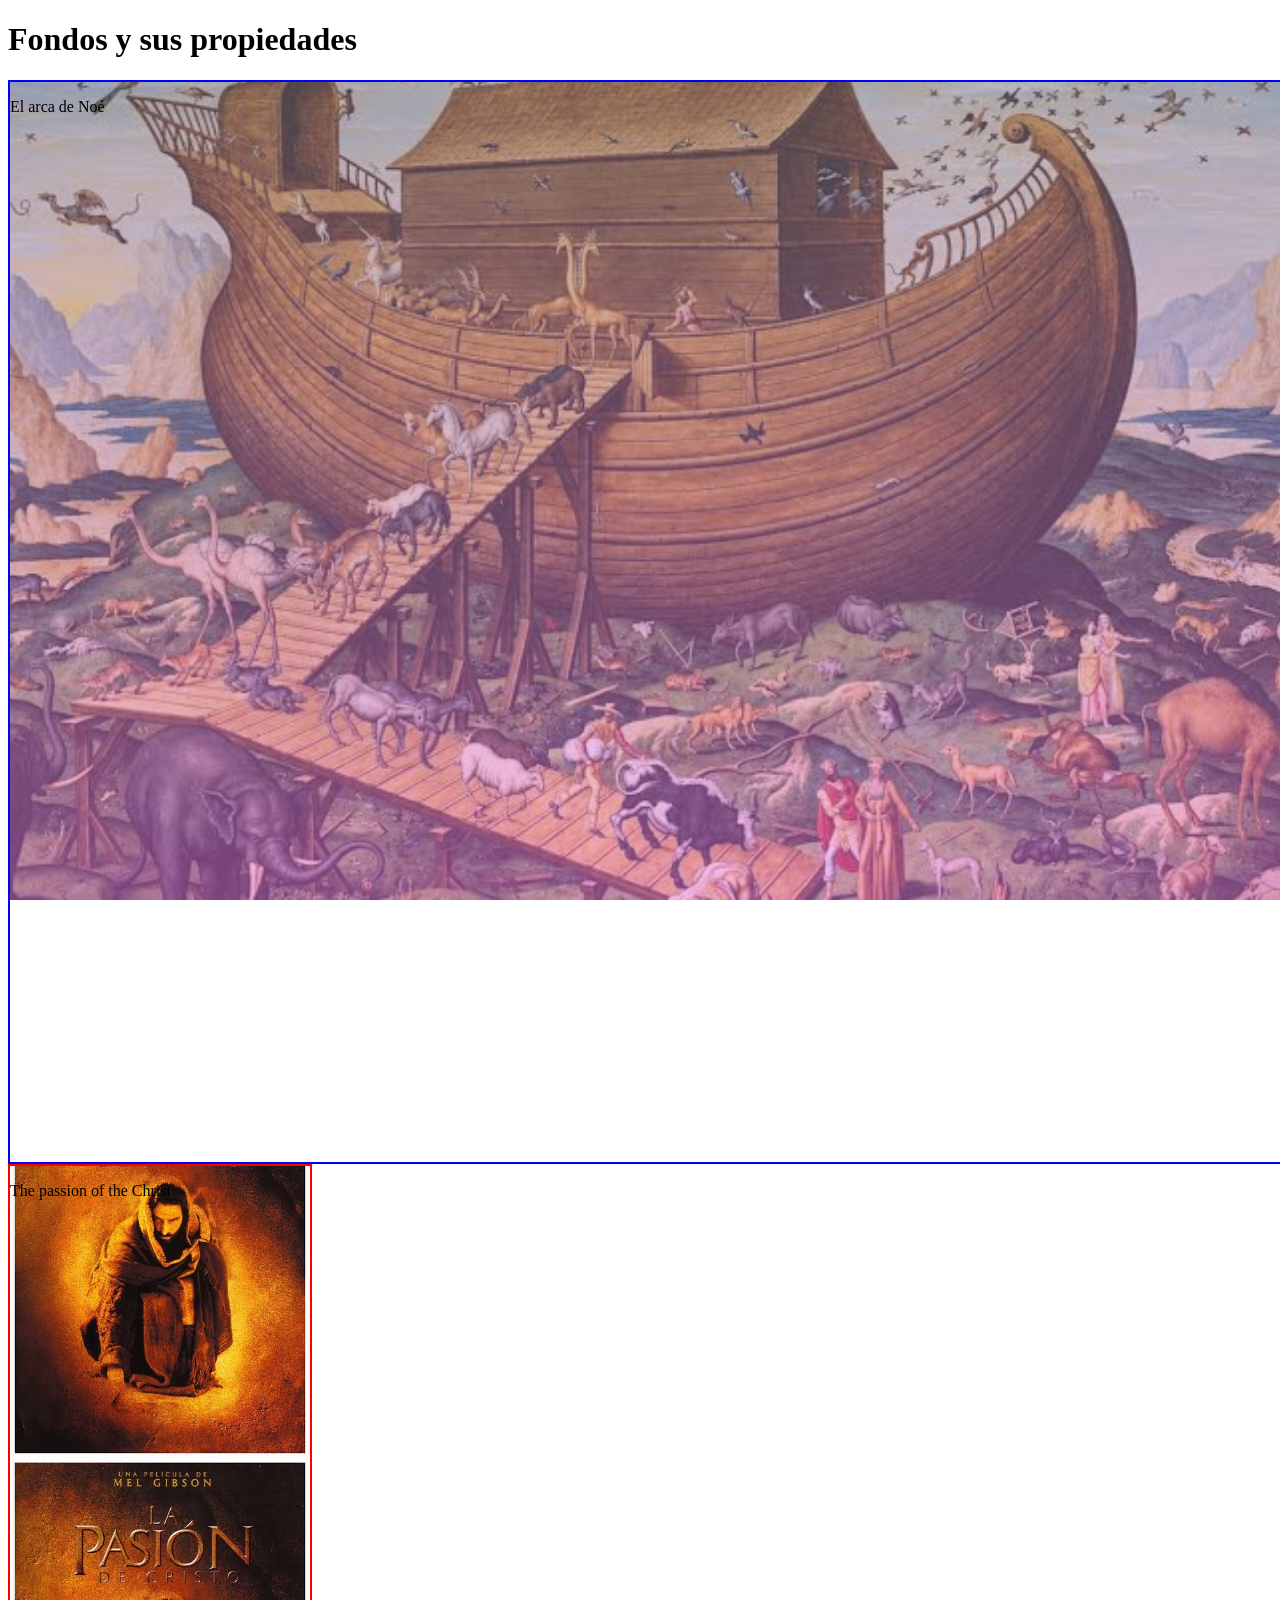
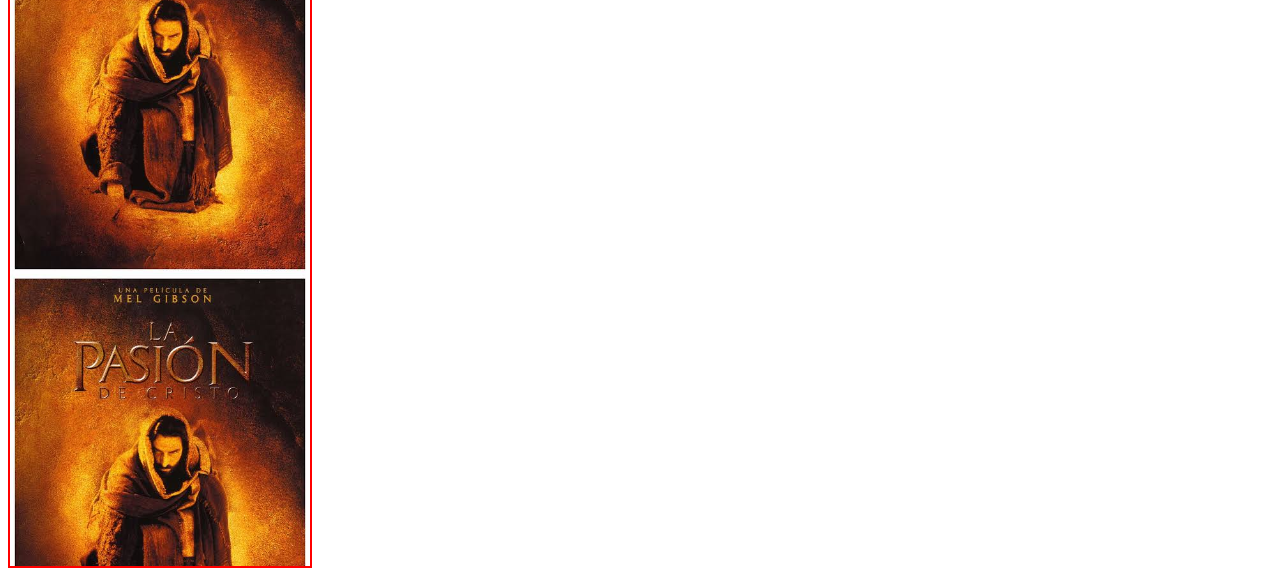
<file: Tarea10/index.html>
<!DOCTYPE html>
<html lang="es">
<head>
    <meta charset="UTF-8">
    <meta name="viewport" content="width=device-width, initial-scale=1.0">
    <title>Fondos y sus propiedades</title>
    <meta name="author" content="Aldrick Alejandro Miranda Baltazar">
    <link rel="stylesheet" href="estilos/estilos.css">
</head>
<body>
    <header>
        <h1>Fondos y sus propiedades</h1>
    </header>
    <main>
        <section class="fondo-noe">
            <p>El arca de Noé</p>
        </section>
        <section class="fondo-cristo">
            <p>The passion of the Christ</p>
        </section>
    </main>
</body>
</html>
</file>
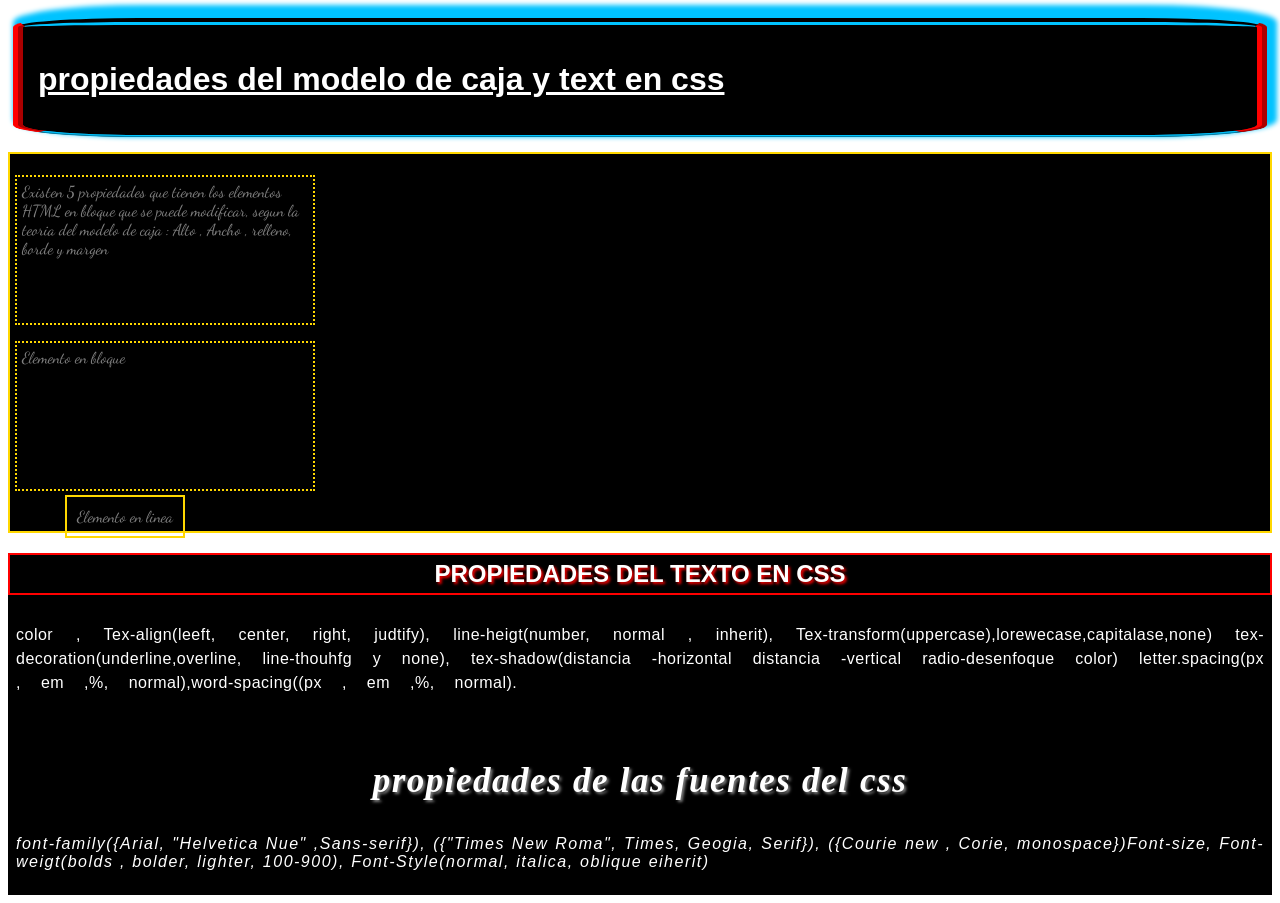
<file: tarea11 - copia/index.html>
<!DOCTYPE html>
<html lang="en">
<head>
    <meta charset="UTF-8">
    <title>ANCHO , ALTO, RELLENO, MARGENES Y TEXTO CSS</title>
    <meta name="author" content="Aldrick Alejandro Miranda Baltazar">
    <link rel="stylesheet"  type="text/css" href="css/estilos.css">
    <link rel="preconnect" href="https://fonts.googleapis.com">
    <link rel="preconnect" href="https://fonts.gstatic.com" crossorigin>
    <link href="https://fonts.googleapis.com/css2?family=Caveat:wght@400..700&family=Dancing+Script:wght@400..700&family=Instrument+Serif:ital@0;1&family=Smooch+Sans:wght@100..900&display=swap" rel="stylesheet">
</head>
<body>
<header id="encabezado">
    <h1>propiedades del modelo de caja y text en css</h1>

</header>
<section class="introduccion">
    <p>
        Existen 5 propiedades que tienen los elementos HTML
        en bloque que se puede modificar, segun la teoria
        del modelo de caja : Alto , Ancho , relleno, borde y margen
    </p>
    <p>Elemento en bloque</p>
    <span> Elemento en linea</span>
</section>
<main>
    <section class="texto-fuente">
        <article class="propiedades-texto">
            <h2>propiedades del texto  en css</h2>
            <p>
                color , Tex-align(leeft, center, right, judtify),
                line-heigt(number, normal , inherit), Tex-transform(uppercase),lorewecase,capitalase,none)
                tex-decoration(underline,overline, line-thouhfg y none), tex-shadow(distancia -horizontal distancia -vertical radio-desenfoque color)
                letter.spacing(px , em ,%, normal),word-spacing((px , em ,%, normal).

            </p>
        </article>
        <article class="propiedades-fuentes">
            <h2>propiedades de las fuentes del css</h2>
            <p>
                font-family({Arial, "Helvetica Nue" ,Sans-serif}),
                ({"Times New Roma", Times, Geogia, Serif}),
                ({Courie new , Corie, monospace})Font-size,
                Font-weigt(bolds , bolder, lighter, 100-900),
                Font-Style(normal, italica, oblique eiherit)
            </p>

        </article>

    </section>
</main>

</body>
</html>
</file>
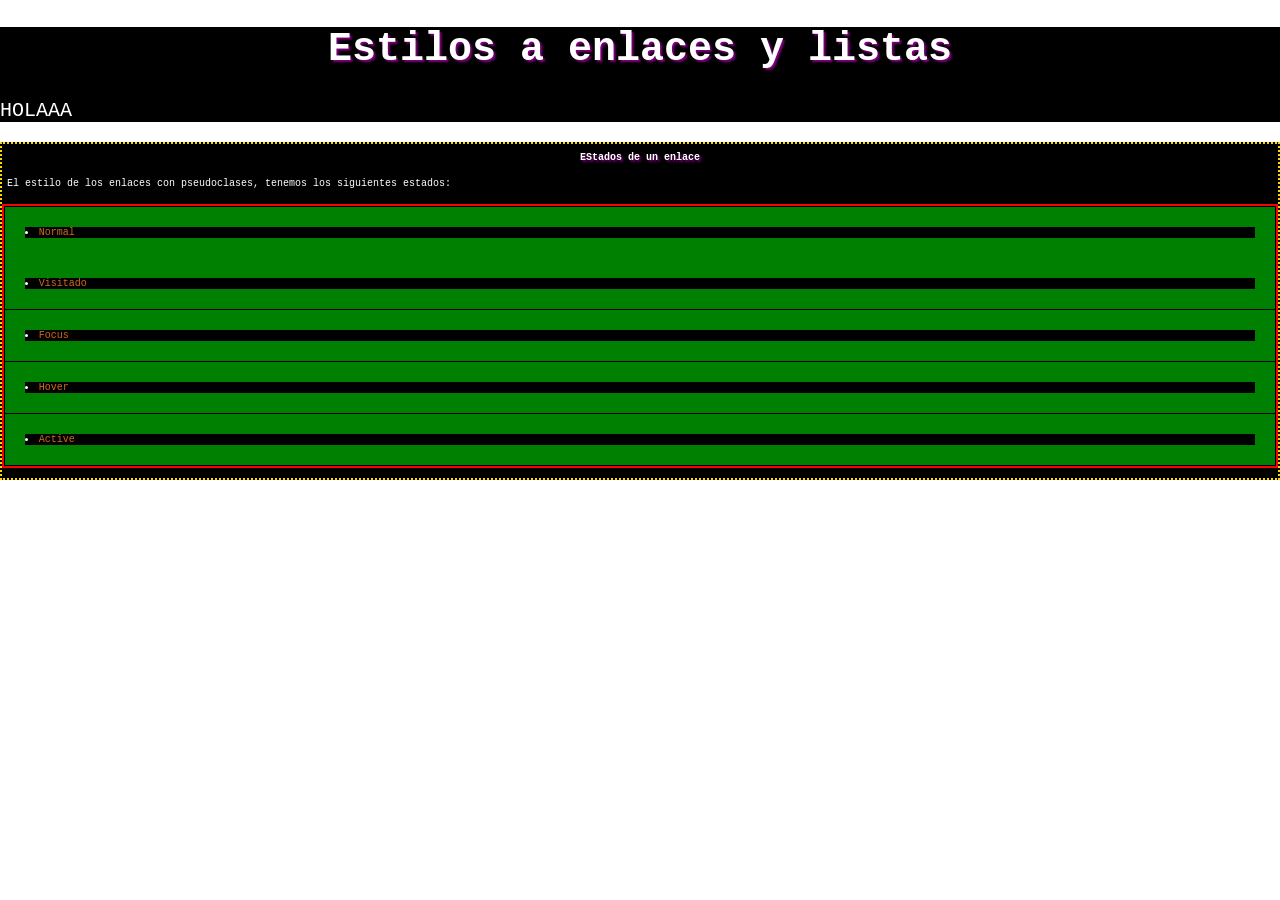
<file: tarea12/index.html>
<!DOCTYPE html>
<html lang="en">
<head>
    <meta charset="UTF-8">
    <meta name="viewport" content="width=device-width, initial-scale=1.0">
    <title>Estilos a enlaces y listas</title>
    <link rel="stylesheet" href="css/estilos.css">
    <meta name="autor" content="Aldrick Alejandro Miranda Baltazar">
</head>
<body>
    <header id="encabezado">
        <h1>Estilos a enlaces y listas</h1>
        <p>HOLAAA</p>
    </header>
    <section class="contenedor-enlaces">
        <article class="enlaces">
            <h2>EStados de un enlace</h2>
            <p>El estilo de los enlaces con pseudoclases,
                tenemos los siguientes estados:
            </p>
            <ul>
                <li><a href="https://youtube.com" target="_blank">Normal</a></li>
                <li><a href="https://gmail.com">Visitado</a></li>
                <li><a href="https://google.com">Focus</a></li>
                <li><a href="https://amazon.com">Hover</a></li>
                <li><a href="https://facebook.com">Active</a></li>
            </ul>
        </article>
    </section>

</body>
</html>
</file>
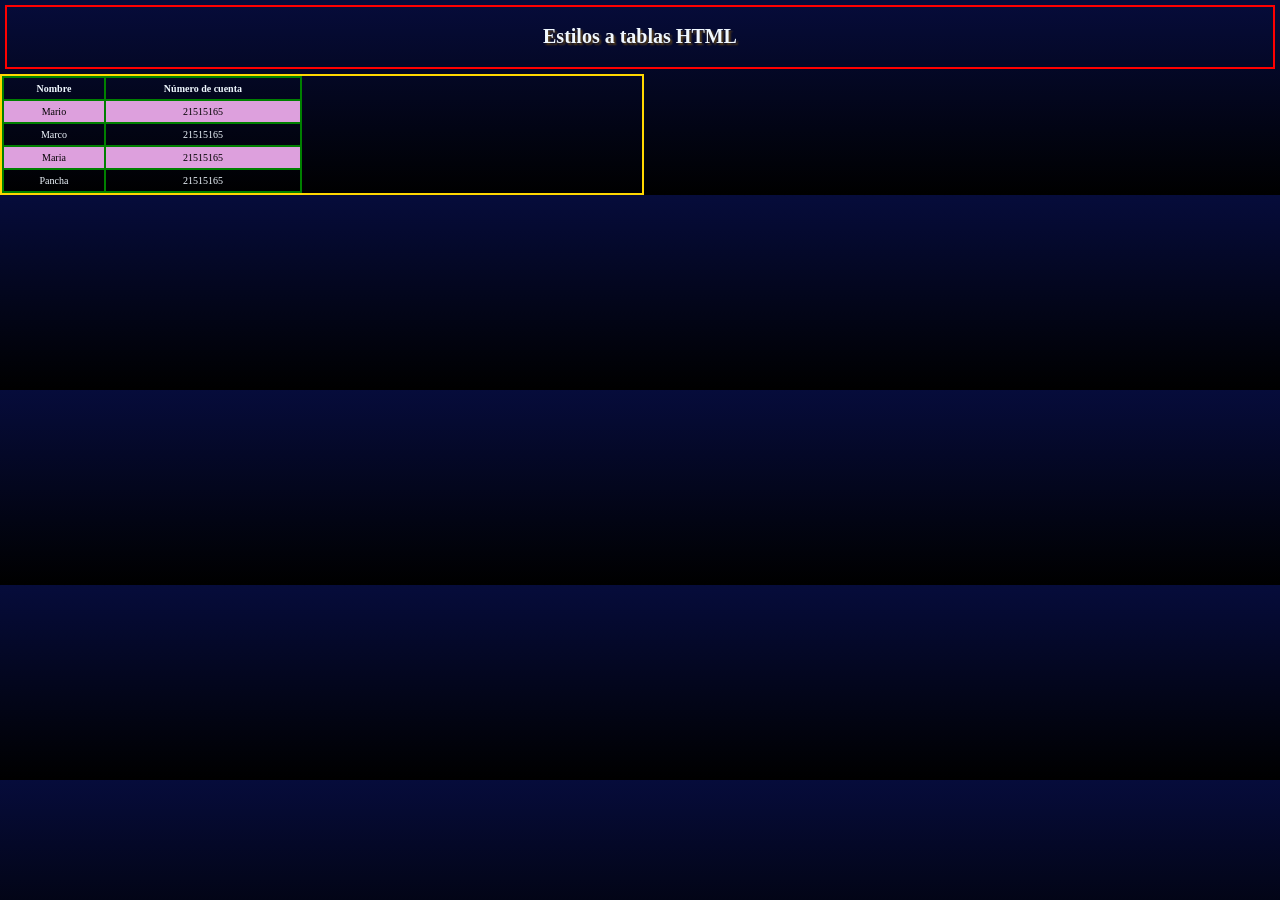
<file: Tarea13/index.html>
<!DOCTYPE html>
<html lang="en">
<head>
    <meta charset="UTF-8">
    <meta name="viewport" content="width=device-width, initial-scale=1.0">
    <meta name="author" content="Aldrick Alejandro Miranda Baltazar">
    <title>Estilos a tablas</title>
    <link rel="stylesheet" href="CSS/estilos.css">
</head>
<body>
    <header id="encabezado">
        <h1>Estilos a tablas HTML</h1>
    </header>
    <section class="contenedor-tabla">
        <table class="tabla-alumnos">
            <tr>
            <th>Nombre</th>
            <th>Número de cuenta </th>
            </tr>
            <tr>
                <td>Mario</td>
                <td>21515165</td>
            </tr>
            <tr>
                <td>Marco</td>
                <td>21515165</td>
            </tr>
            <tr>
                <td>Maria</td>
                <td>21515165</td>
            </tr>
            <tr>
                <td>Pancha</td>
                <td>21515165</td>
            </tr>
        </table>
    </section>
</body>
</html>
</file>
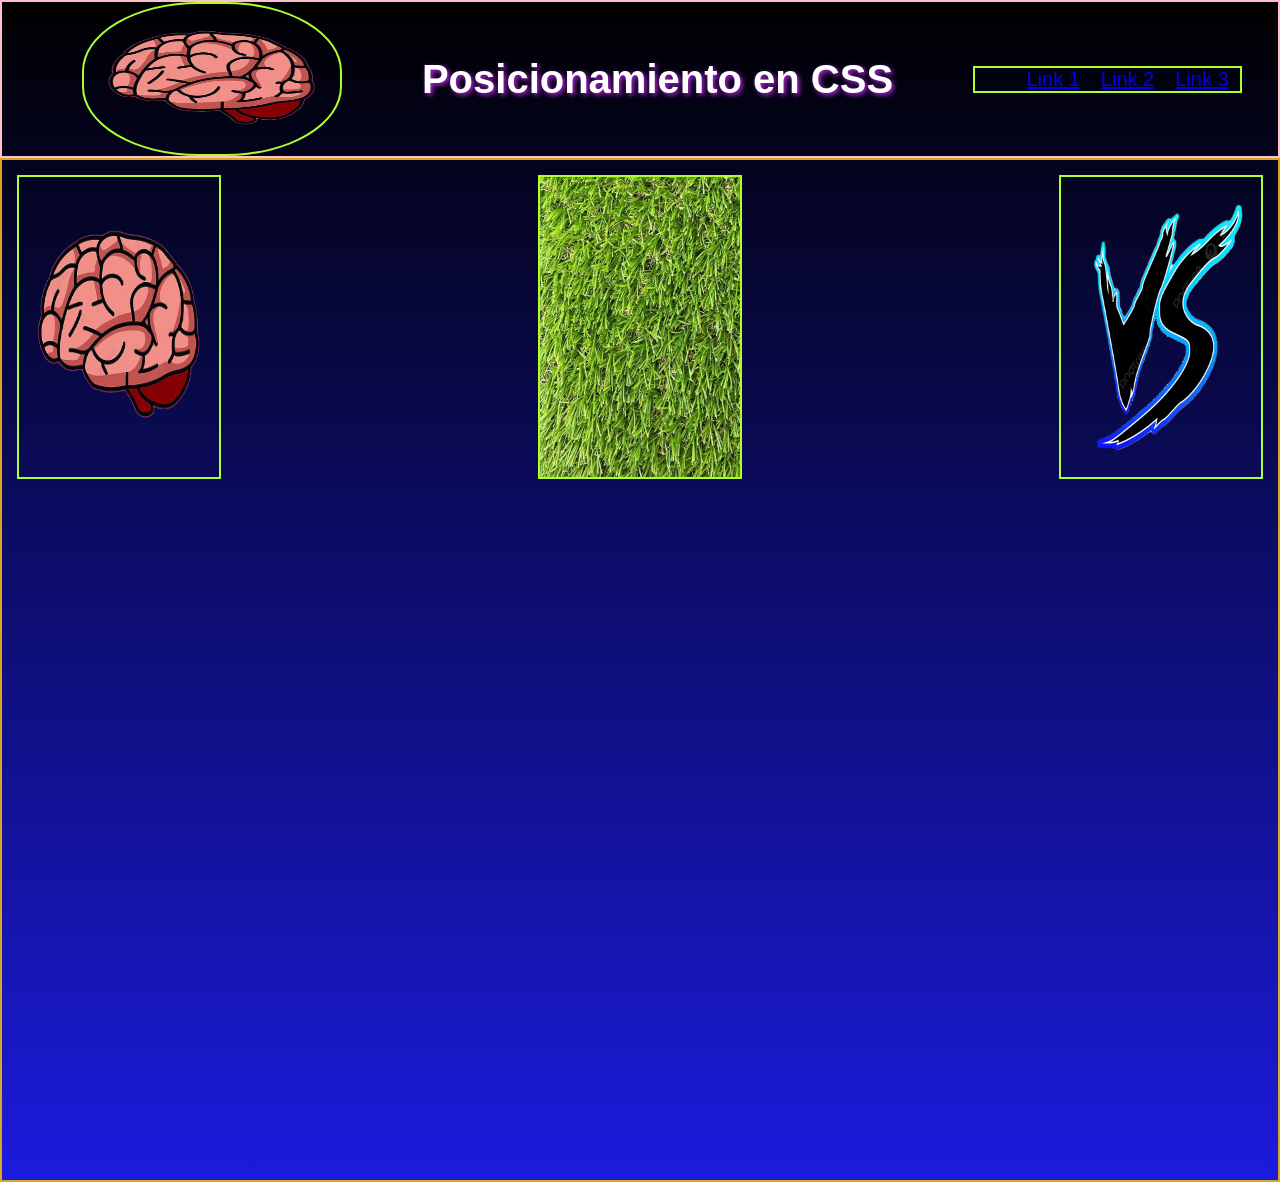
<file: tarea14/index.html>
<!DOCTYPE html>
<html lang="en">
<head>
    <meta charset="UTF-8">
    <meta name="viewport" content="width=device-width, initial-scale=1.0">
    <title>Posicionamiento  CSS</title>
    <meta name="author" content="Aldrick Alejandro Miranda Baltazar">
    <link rel="stylesheet" type="text/css" href="css/estilos.css">
</head>
<body>
    <header id="encabezado">
        <section class="logo">
            <img src="imagenes/cerebro.png" alt="imagen1">
        </section>
        <h1>Posicionamiento en CSS</h1>
        <nav id="navegacion">
            <ul>
                <li><a href="#">Link 1</a></li>
                <li><a href="#">Link 2</a></li>
                <li><a href="#">Link 3</a></li>
            </ul>
        </nav>
    </header>
    <main id="contenedor_flexible">
        <section class="itacha2">
            <img src="imagenes/cerebro.png" alt="">
        </section>
        <section class="itache2">
            <img src="imagenes/cesped.jpg" alt="">
        </section>
        <section class="itachi2">
            <img src="imagenes/nada.png" alt="">
        </section>
        
    </main>
</body>
</html>
</file>
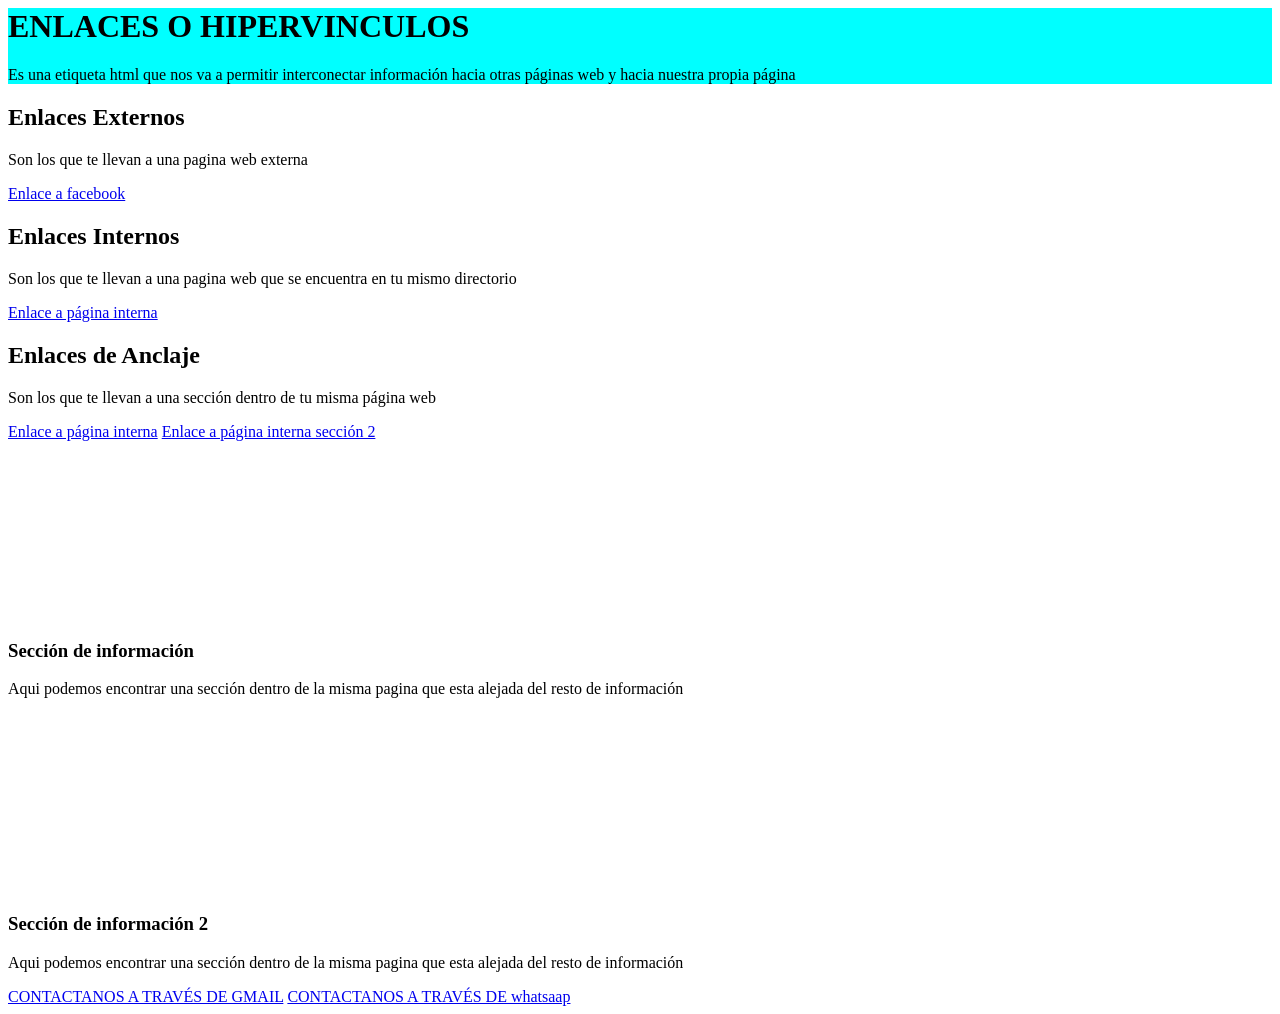
<file: clase3.html>
<html lang="es">
    <head>
        <meta charset="UTF-8">
        <meta name="viewport" content="width=device-width,
         initial-scale=1.0">
        <title>Enlaces o hipervinculos</title>
        <meta name="autor" content="ALDRICK ALEJANDRO MIRANDA BALTAZAR">

    </head>
    <body>
        <div style="background-color: aqua;">
        <H1>ENLACES O HIPERVINCULOS</H1>
        <p>Es una etiqueta html que nos va a permitir interconectar 
            información hacia otras páginas web y hacia nuestra 
            propia página
        </p>
        </div>

        <div>
            <h2>Enlaces Externos</h2>
            <p>Son los que te llevan a una pagina web externa </p>
            <a href="https://facebook.com" target="_blank" title="redirige a facebook">Enlace a facebook</a>

        </div>

        <div>
            <h2>Enlaces Internos</h2>
            <p>Son los que te llevan a una pagina web que se encuentra en tu mismo directorio </p>
            <a href="mundo.html" target="_blank" title="redirige a hola mundo">Enlace a página interna</a>
        </div>

        <div>
            <h2>Enlaces de Anclaje</h2>
            <p>Son los que te llevan a una sección dentro de tu misma página web</p>
            <a href="#info" target="_blank" title="redirige a info">Enlace a página interna</a>
            <a href="#info2" target="_blank" title="redirige a info">Enlace a página interna sección 2</a>
        </div>

        <br> <br><br> <br><br> <br><br> <br><br> <br>
        
        <div id="info"> 
        <h3>Sección de información</h3>
        <p>Aqui podemos encontrar una sección dentro de la misma pagina 
        que esta alejada del resto de información </p>
        </div>
       
        <br> <br><br> <br><br> <br><br> <br><br> <br>

        <div id="info2"> 
        <h3>Sección de información 2</h3>
        <p>Aqui podemos encontrar una sección dentro de la misma pagina 
        que esta alejada del resto de información </p>
        <a href="mailto:alejandromiranda85@aragon.unam.mx" target="_blank">CONTACTANOS A TRAVÉS DE GMAIL</a>
        <a href="https://wa.me/7841248681" target="_blank">CONTACTANOS A TRAVÉS DE whatsaap</a>
       </div>

    </body>
</html>
</file>
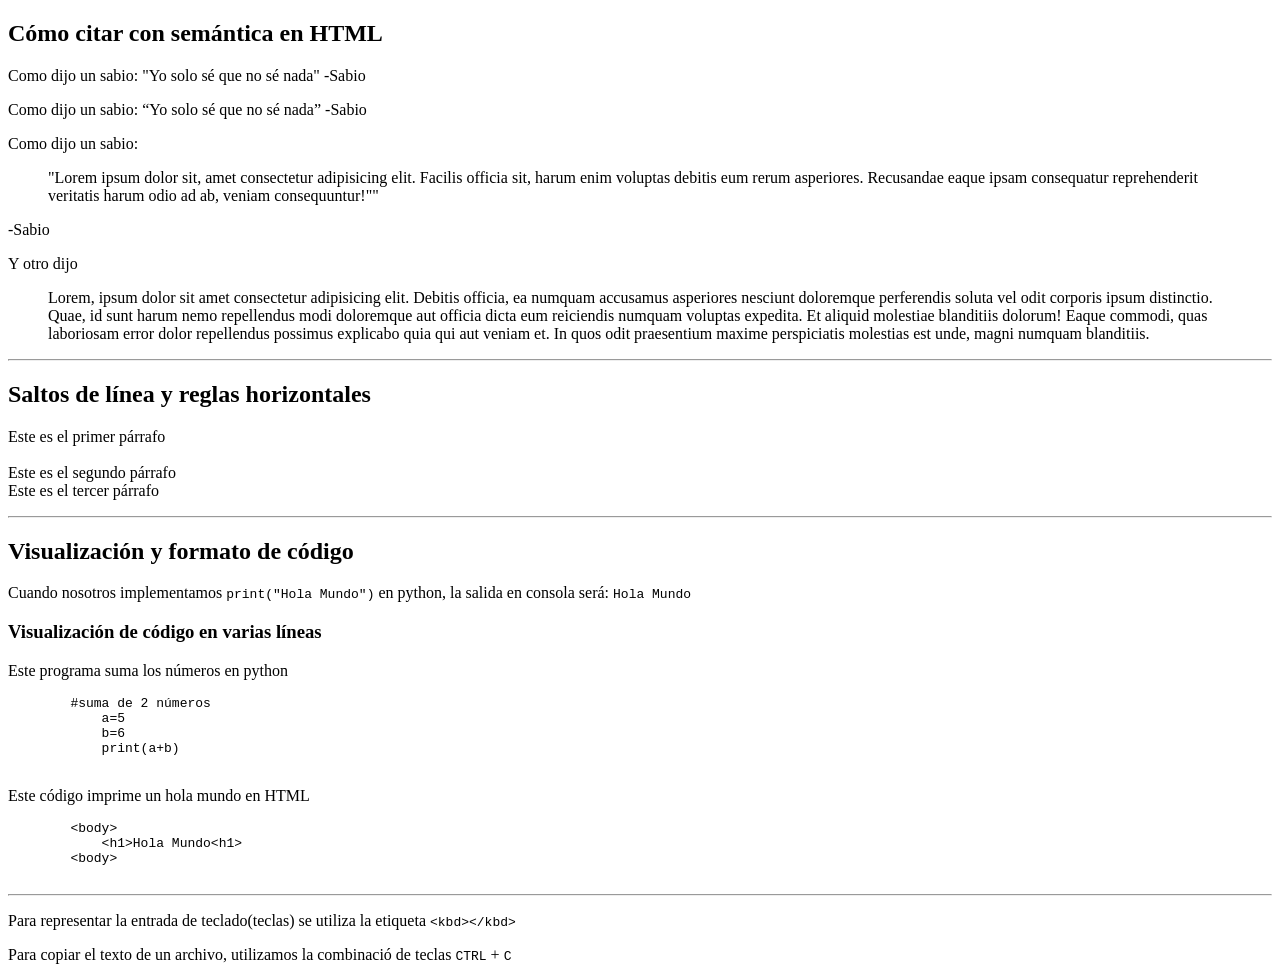
<file: ejrcicio3.html>
<!DOCTYPE html>
<HTML lang="es">
<head>
	<meta charset="UTF-8">
	<meta name="viewport" content="width=device-width, initial-scale=1.0">
	<title> Etiquetas semánticas y de Formato de texto 2 </title>
    <meta name="author" content="Aldrick Alejandro Miranda Baltazar">


</head>

<body>
    <h2>Cómo citar con semántica en HTML</h2>
	<!-- citas cortas -->

    <p>Como dijo un sabio: "Yo solo sé que no sé nada" -Sabio</p>
    <p>Como dijo un sabio: <q>Yo solo sé que no sé nada</q> -Sabio</p>

    <!-- citas largas -->

    <p>Como dijo un sabio:</p>
    <blockquote>
        "Lorem ipsum dolor sit, amet consectetur adipisicing elit. Facilis officia sit, harum enim voluptas debitis eum rerum asperiores. Recusandae eaque ipsam consequatur reprehenderit veritatis harum odio ad ab, veniam consequuntur!""
    </blockquote>
    <p>-Sabio</p>

    <p>Y otro dijo</p>
    <blockquote>
        Lorem, ipsum dolor sit amet consectetur adipisicing elit. Debitis officia, ea numquam accusamus asperiores nesciunt doloremque perferendis soluta vel odit corporis ipsum distinctio. Quae, id sunt harum nemo repellendus modi doloremque aut officia dicta eum reiciendis numquam voluptas expedita. Et aliquid molestiae blanditiis dolorum! Eaque commodi, quas laboriosam error dolor repellendus possimus explicabo quia qui aut veniam et. In quos odit praesentium maxime perspiciatis molestias est unde, magni numquam blanditiis.
    </blockquote>

    <hr>

    <h2>Saltos de línea y reglas horizontales</h2>

    <p>Este es el primer párrafo <br><br>Este es el segundo párrafo <br>Este es el tercer párrafo</p>
    <hr>
    <h2>Visualización y formato de código</h2>
    <p>Cuando nosotros implementamos <code>print("Hola Mundo")</code> en python, la salida en consola será: <code>Hola Mundo</code></p>
    <h3>Visualización de código en varias líneas</h3>
    <p>Este programa suma los números en python</p>
    <pre>
        #suma de 2 números
            a=5
            b=6
            print(a+b)
    </pre>

    <p>Este código imprime un hola mundo en HTML</p>
    <!-- Para escribir caracteres especiales como nuestras etiquetas de apertura y de cierre
     <> se utilizan las entidades HTML que permiten avisar al navegador que vamos a utilizar un 
     símbolo específico -->
    <pre>
        &lt;body&gt;
            &lt;h1&gt;Hola Mundo&lt;h1&gt;
        &lt;body&gt;
    </pre>

    <hr>
    <p>
        Para representar la entrada de teclado(teclas) 
        se utiliza la etiqueta <code> &lt;kbd&gt;&lt;/kbd&gt;</code>
    </p>
    <p>
        Para copiar el texto de un archivo, utilizamos la combinació
        de teclas <kbd>CTRL</kbd> + <kbd> C </kbd>
    </p>


</body>
</html>
</file>
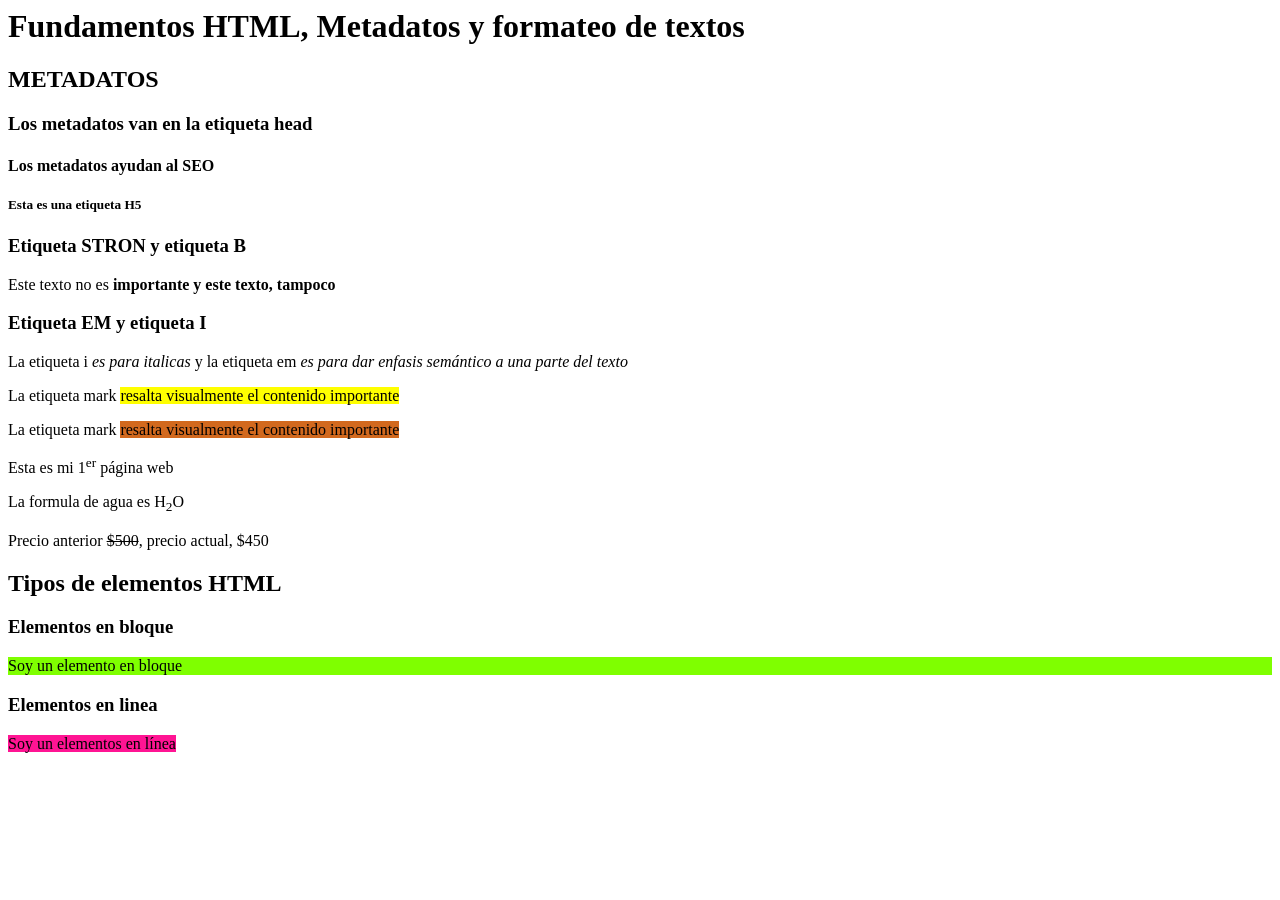
<file: fundamentos.html>
<html lang="es">
    <head>
        <meta charset="UTF-8">
        <meta name="viewport" content="width=device-width, inical -sacle=1.0">
        <title> clase 3 </title>
        <meta name="autor" content="ALDRICK ALEJANDRO MIRANDA BALTAZAR">
        <meta name="keywords" content="HTML, METADATOS, FUNFDAMENTOS, ETIQUETAS">
        <meta name="description" content="Esta página contiene los fundamentos HTML, metadatos y formateo de textos">
    </head>

    <body>
        <!-- Etiquetas de encabezado-->
        <h1>Fundamentos HTML, Metadatos y formateo de textos </h1>
        <h2>METADATOS</h2>
        <h3>Los metadatos van en la etiqueta head</h3>
        <h4>Los metadatos ayudan al SEO</h4>
        <h5>Esta es una etiqueta H5</h5>

        <!-- Etiquetas para dar formato de texto en linea-->
        <h3>Etiqueta STRON y etiqueta B</h3>
        <p>Este texto no es <b>importante</b> <strong>y este texto, tampoco</strong></p>
        <h3>Etiqueta EM y etiqueta I</h3>
        <p>La etiqueta i <i>es para italicas</i> y la etiqueta em <em>es para dar enfasis semántico a una parte del texto</em></p>
        <p>La etiqueta mark <mark> resalta visualmente el contenido importante</mark></p>
        <p>La etiqueta mark <span style="background-color: chocolate;"> resalta visualmente el contenido importante</span></p>
        <p>Esta es mi 1<sup>er</sup> página web</p>
        <p>La formula de agua es H<sub>2</sub>O</p>
        <p>Precio anterior <del>$500</del>, precio actual, $450</p>

        <h2>Tipos de elementos HTML</h2>
        <h3>Elementos en bloque</h3>
        <p style="background-color: chartreuse;">Soy un elemento en bloque</p>
        <h3>Elementos en linea</h3>
        <span style="background-color: deeppink;">Soy un elementos en línea</span>
    <!--Los elementos en línea ocupan el ancho de su contenido y no todo el espacio-->
    </body>
</html>
</file>
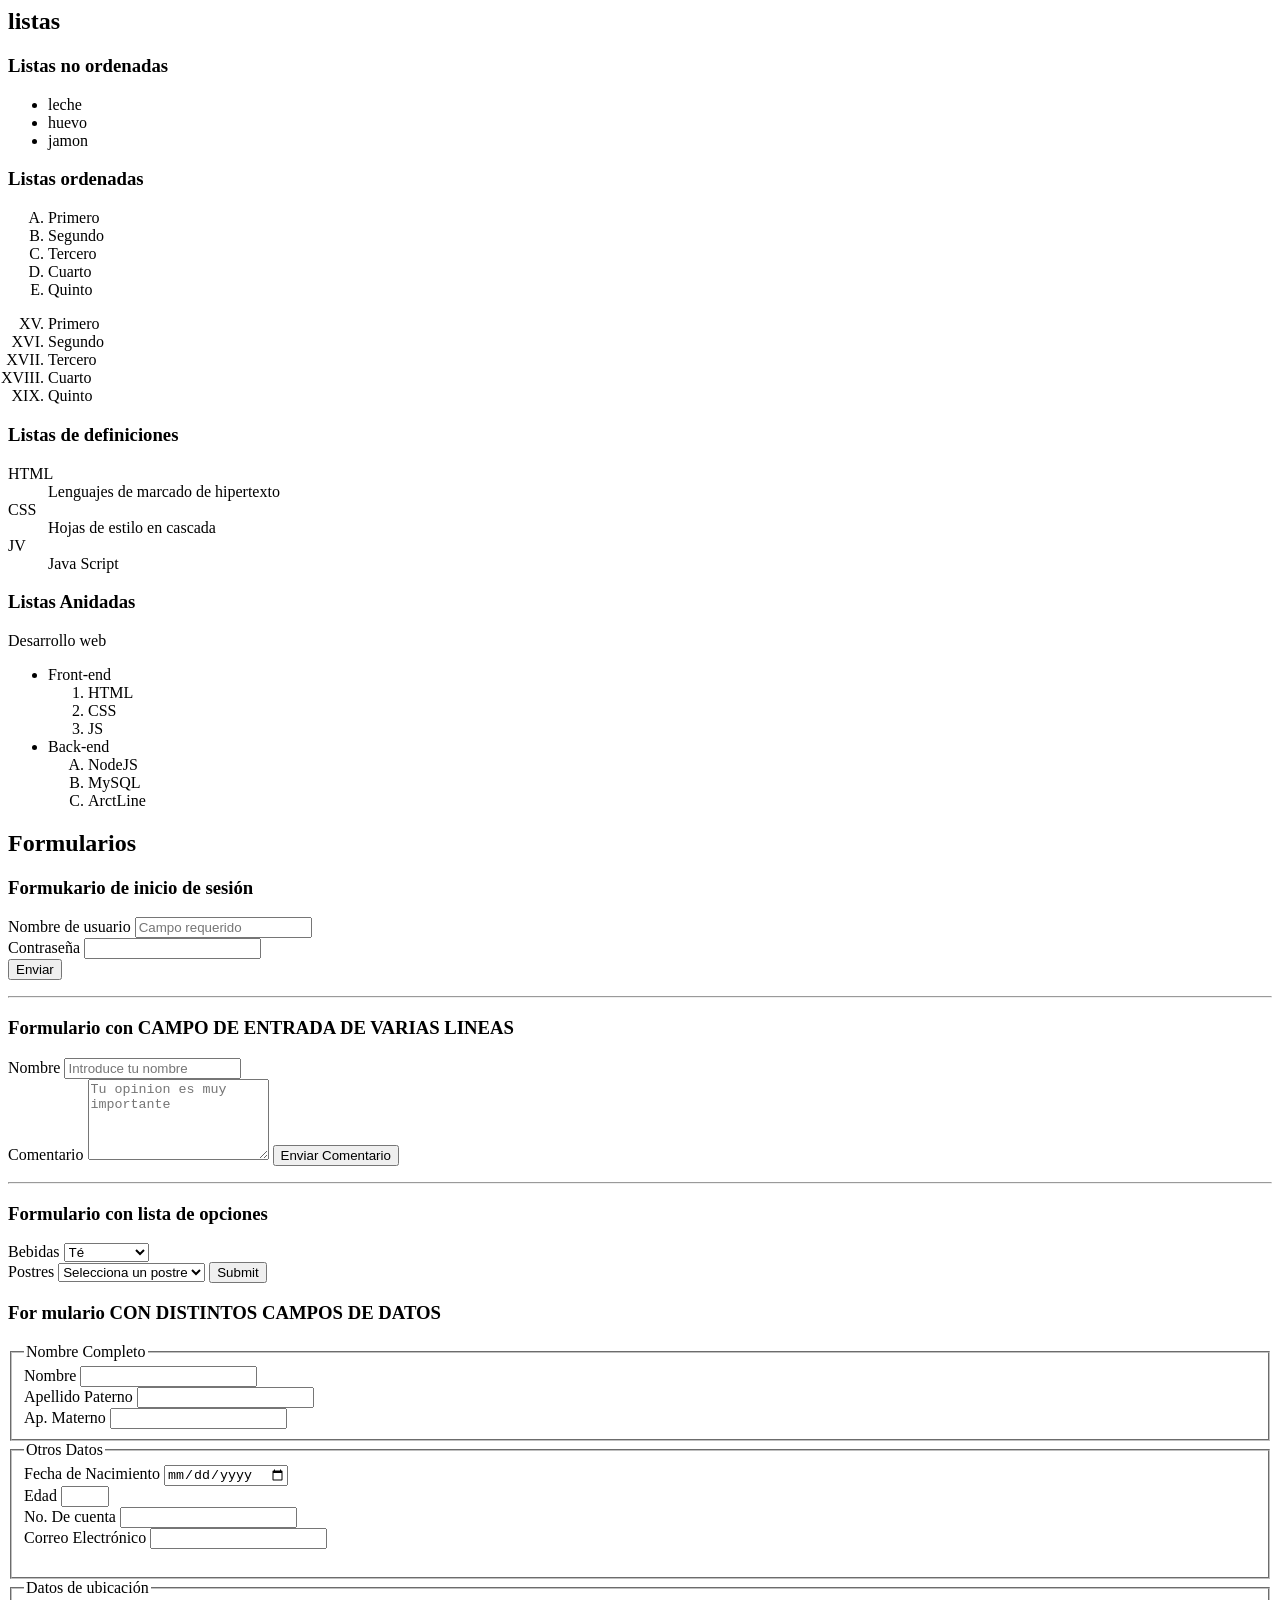
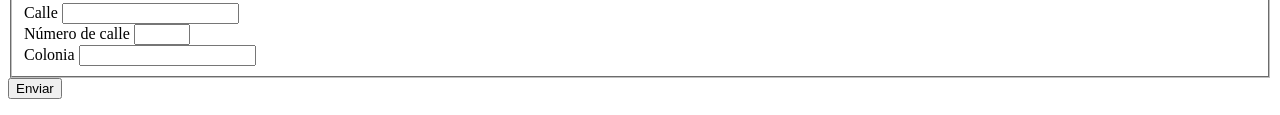
<file: listasyformularios.html>
<html lang="en">
    <head>
        <meta charset="UTF-8">
        <meta name="viewport" content="width=device-width,
         initial-scale=1.0">
    </head>
    <body>
        <div>
            <h2>listas</h2>
            <h3>Listas no ordenadas</h3>
            <ul>
                <li>leche</li>
                <li>huevo</li>
                <li>jamon</li>
            </ul>
            <h3>Listas ordenadas</h3>
            <ol type="A">
                <li>Primero</li>
                <li>Segundo</li>
                <li>Tercero</li>
                <li>Cuarto</li>
                <li>Quinto</li>
            </ol>
             <ol type="I" start="15" reverse="10">
                <li>Primero</li>
                <li>Segundo</li>
                <li>Tercero</li>
                <li>Cuarto</li>
                <li>Quinto</li>
            </ol>
        </div>
        <div>
            <h3>Listas de definiciones</h3>
           <dl>
            <dt>HTML</dt>
            <dd>Lenguajes de marcado de hipertexto</dd>
            <dt>CSS</dt>
            <dd>Hojas de estilo en cascada</dd>
            <dt>JV</dt>
            <dd>Java Script</dd>
           </dl>
        </div>
        <div>
            <h3>Listas Anidadas</h3>
            <p>Desarrollo web</p>
            <ul>
                <li>Front-end
                   <ol>
                    <li>HTML</li>
                    <li>CSS</li>
                    <li>JS</li>
                   </ol>
                </li>
                <li>Back-end
                    <ol type="A">
                        <li>NodeJS</li>
                        <LI>MySQL</LI>
                        <li>ArctLine</li>
                    </ol>
                </li>
            </ul>
        </div>
        <div>
            <h2>Formularios</h2>
            <h3>Formukario de inicio de sesión</h3>
            <form action="/inicio_sesion" method="get">
                <label for="username">Nombre de usuario</label>
                <input type="text" id="username" name="username" required placeholder="Campo requerido">
                <br>
                <label for="pasword">Contraseña</label>
                <input type="text" id="pasword" name="pasword" required>
                <br>
                <button type="submit">Enviar</button>
            </form>
        </div>
        <hr>
        <h3>Formulario con CAMPO DE ENTRADA DE VARIAS LINEAS</h3>
        <form action="validar.JS" method="post">
          <label for="name">Nombre</label>
                <input type="text" id="name" name="name" required placeholder="Introduce tu nombre">
                <br>
                <label for="opinion">Comentario</label>
                <textarea name="opinion" id="opinion" placeholder="Tu opinion es muy importante" rows="5" cols="20"></textarea>
                <button type="submit">Enviar Comentario</button>
        </form>
        <form>
            <hr>
            <h3>Formulario con lista de opciones</h3>
            <form action="/opciones" method="post">
                <label for="bebidas">Bebidas</label>
                <select name="brbidas" id="bebidas">
                    <option value="Coca cola"> Coca Cola</option>
                    <option value="Boing"> Boing</option>
                    <option value="Pepsi"> Pepsi</option>
                    <option value="té" selected> Té</option>
                </select>
                <br>
                <label for="Postres">Postres</label>
                <select name="Postres" id="Postres">
                    <option value="Selecciona un psotre " disabled selected>Selecciona un postre</option>
                    <option value="Chessecake"> Chesse Cake</option>
                    <option value="Patel"> Patel</option>
                    <option value="Gelatina"> Gelatina</option>
                    <option value="Tiramisú"> Tiramisú</option>
                </select>
                <input type="submit">
            </form>
        </form>
        <h3>For mulario CON DISTINTOS CAMPOS DE DATOS</h3>
        <form action="datos,php" method="post">
             <fieldset>
                <legend>Nombre Completo</legend>
                <label for="nombre">Nombre</label>
                <input type="text" id="nombre" name="nombre" required>
                <br>
                <label for="nombre">Apellido Paterno</label>
                <input type="text" id="ap.paterno" name="ap.paterno" required>
                <br>
                <label for="Ap. Materno">Ap. Materno</label>
                <input type="text" id="ap.materno" name="ap.materno" required>
                <br>
             </fieldset>
             <fieldset>
                <legend>Otros Datos</legend>
                <label for="Fecha de nacimiento"> Fecha de Nacimiento</label>
                <input type="date" id="fecha de nacimiento" name="fecha de nacimiento" required>
                <br>
                <label for="Edad"> Edad</label>
                <input type="number" id="Edad" name="Edad" required min="18" max="90">
                <br>
                <label for="Cuenta"> No. De cuenta</label>
                <input type="text" id="cuenta" name="cuenta" required minlength="9" maxlength="9" pattern="[0-9]{9}">
                <br>
                <label for="email">Correo Electrónico</label>
                <input type="email" id="email" name="email" required>
                <br>
                <br>

             </fieldset>
             <fieldset>
                <legend>Datos de ubicación</legend>
                <label for="calle"> Calle</label>
                <input type="text" id="calle" name="calle" required>
                <br>
                <label for="numero">Número de calle</label>
                <input type="number" id="numero" name="numero" required min="1" max="100">
                <br>
                <label for="colonia">Colonia</label>
                <input type="text" id="colonia" name="colonia" required minlength=3" maxlength="20" >
                <br>
             </fieldset>
             <button>Enviar</button>
        </form>

    </body>
</html>
</file>
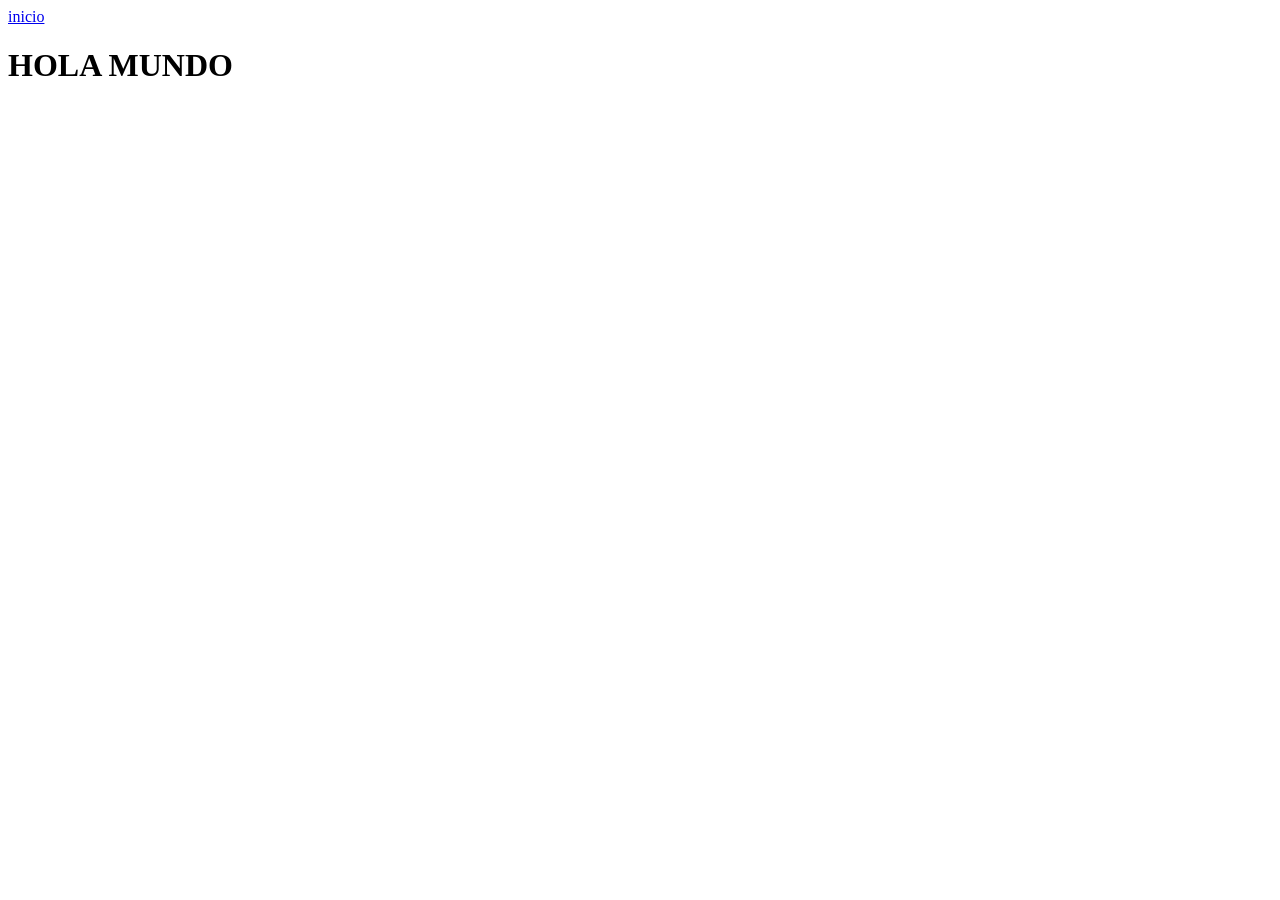
<file: mundo.html>
<html lang="es">
    <head>
        <meta charset="UTF-8">
        <meta name="viewport" content="width=device-width,
         initial-scale=1.0">
        <title>Mi primer pagina</title>
        <a href="clase3.html">inicio</a>
    </head>
    <body>
        <h1>HOLA MUNDO</h1>
    </body>
</html>
</file>
<file: Tarea10/estilos/estilos.css>
.fondo-noe {

    /* Background-image: Permite agregar imágenes como fondo de un elemento o contenedor y también se pueden agregar gradientes */
    background-image: linear-gradient(to top, rgba(238, 130, 238, 0.5), rgba(128, 128, 128, 0.5)), url(../imagenes/noe.jpeg);

    /* Background-size (cover, contain, width(px)-height(px))
       Especifica el tamaño de la imagen de fondo */
    background-size: cover;

    /* Background-repeat (repeat, no-repeat, repeat-x, repeat-y)
       Aplica cuando la imagen es más pequeña que su contenedor */
    background-repeat: no-repeat;

    /* Background-position (top, bottom, center, right, left)
       Sirve para establecer la posición inicial de una imagen de fondo en su contenedor */
    background-position: center;

    /* Background-attachment (scroll y fixed)
       Se utiliza para que la imagen quede fija al desplazarse por la página */
    background-attachment: fixed;

    /* Propiedades generales del contenedor */
    width: 1920px;
    height: 1080px;

    border: 2px solid blue;
}

.fondo-cristo {

    /* Background: (image) (position) / (size) (repeat) (attachment) (color) */
    background: url(../imagenes/pasioncristo.jpeg) center / contain repeat scroll rgba(255, 255, 255, 0.226);

    width: 300px;
    height: 1000px;

    border: 2px solid red;
}
</file>
<file: tarea11 - copia/css/estilos.css>
body{
    font-family: Arial, "Helvetica Neue", sans-serif;
}
#encabezado{
    background-color: black;
    color: white;
    border:2px solid;
    /*El relleno o padding: espacio entre el contenido y su borde
    se aplica los valores en sentido horario: top, rigt , bottom, left
    1valor: t,r,b,1 2valor: t,r1 3valores:t,r1 */


    padding: 15px;

    /*Margen: espacio que hay entre un elemento HTML y el resto de los elementos HTML a su alrededor*/
    margin: 15px 5px;

    /*Es el contorno visula alrededor de nuestro elemento HTML(dentro  de el podemos  encontrar
    el contenidodel  elemento y su relleno)
    valores(solid,dotted, dashed, double, grove,ridge, insert, outset, hidden y none)
     */

    border: 10px ridge rgb(0,195,255);
    border-top-style : double;
    border-left-color: red;
    border-right-color: red;
    border-bottom-width: 2px;
    border-radius: 10%;

    /*
    border-style: solid;
    border-width: 2px;
    border-color: red;

    */

    /*se puede itlizar para  crear  efectosde sombra
    alrededoor  del borde de un elemento , se deben
    especificar los valores ;los deplazamiento- vertical , radio -desenfoque radio-propagacion
     */
    box-shadow: 5px -5px 5px 5px rgb(0, 195, 255);

}

#encabezado{
    text-decoration: underline;
}

.introduccion{
    border: 2px solid gold;
    background-color: black;
    padding: 5px;
    color: grey;
}
.introduccion p{
    width: 300px;
    height: 150px;
    padding: 5px;
    border: 2px dotted gold;
    box-sizing: border-box;
    font-family: "Dancing Script", cursive;

}
.introduccion span{
    width: 300px;
    height: 150px;
    border: 2px solid gold;
    padding: 10px;
    margin: 50px;
    font-family:"Dancing Script", cursive;
}

/*El margen en un elemento en linea solo es aceptado en izq y derecha */

.texto-fuente{
    background-color: black;
    color: white;
}
.propiedades-texto h2{
    border: 2px solid red;
    padding: 5px;
    text-align: center;
    text-transform: uppercase;
    text-shadow: 2px 2px 3px red;

}
.propiedades-texto p{
    padding: 8px;
    text-align: justify;
    line-height: 1.5;
    letter-spacing: 0.5px;
    word-spacing: 15px;

}
.propiedades-fuentes h2{
    padding: 5px;
    text-align: center;
    text-shadow: 2px 2px 3px grey;
    font-family: "Times New Roman";
    font-size: 35px;
}

.propiedades-fuentes{
    padding: 8px;
    text-align: justify;
    line-height: normal;
    letter-spacing: 1.5px;
    word-spacing: 0.5px;
    font-weight: 500;
    font-style: oblique;

}
/* en los textos de introduccion se pone font-family
</file>
<file: tarea12/css/estilos.css>
html{
    font-size: 10px;

}
body{
    padding:0;
    margin:0;
    font-family: 'Courier New', Courier, monospace;
    font-size: 1em;
}


/*Orden para los estilos de los estados de un enlace
(LVFHA) 
*/
a:link{
    color:chocolate;
    text-decoration: none; 
}

a:visited{
    color: chartreuse;
    text-decoration: line-through;
}

a:focus{
    background-color: red;
    color: aqua;
    border: 2px dotted gold;
}

a:hover{
    font-size: 12px;
    color: black;
    background-color: white;
    border: 2px solid red;
}

a:active{
    font-size: 20px;
    background-color: blueviolet;
    color: black;
    border: 2px dotted gold;
}

#encabezado{
    background-color: black;
    color: white;
    font-size: 2em;
}
#encabezado h1{
    text-shadow: 2px 2px 2px  purple;
    text-align: center;
    font-size: 2em;
}

.contenedor-enlaces{
    border: 2px dotted gold;
    background-color: black;
    color: white;
}

.enlaces h2{
    text-shadow: 2px 2px 2px  purple;
    text-align: center;
    font-size: 1rem;
}

.enlaces p{
    text-align: justify;
    padding: 5px;
}

.enlaces ul{
    border:2px solid red;
    padding-left: 0px;
}

.enlaces ul li{
    border: 20px solid green;
    margin: 0.8px;
    list-style-type:disc;
    list-style-position:inside;

}
</file>
<file: Tarea13/CSS/estilos.css>
html{
        font-size: 10px;
}

body{
    font-family: 'Segoe UI', Tahoma, Geneva, Verdana, sans-seri;
    padding: 0;
    margin: 0;
    background-image: linear-gradient(to top, black, rgb(6, 12, 59));
    color: aliceblue;
}


#encabezado{
    padding: 0.5rem;
    margin: 0.5rem;
    border: 0.2rem solid red;
}

#encabezado h1{ 
    text-align: center;
    text-shadow: 0.2rem 0.2rem 0.2rem rgba(122, 84, 14, 0.675);
}

.contenedor-tabla{
    border: 0.2rem solid gold;
    width: 50%;
    overflow-x: scroll ;
}

.tabla-alumnos{
    border: 0.2rem solid green ;
    border-collapse: collapse;
    text-align: center;
    width: 30rem;
}

.tabla-alumnos th, .tabla-alumnos td{
    border: 0.2rem solid green ;
    padding: 0.5rem;
}
.tabla-alumnos tr:nth-child(even){
    background-color: plum;
    color: black;
}

.tabla-alumnos tr:hover{
    background-color: rgb(15, 58, 89);
    color: rgb(15, 58, 89);
    font-size: 1.5rem;
}
</file>
<file: tarea14/css/estilos.css>
html{
    font-size: 10px;;
}

body{
    padding: 0px;
    margin: 0px;
    font-family: Verdana, Geneva, Tahoma, sans-serif;
    background-image: linear-gradient(to bottom, black,rgb(27, 27, 222));
    color: white;
}
 
#encabezado{
    border: 0.2rem solid pink;
    font-size: 2rem;
    display:flex;
    justify-content: space-evenly;
    align-items: center;
}

.logo{
    border: 0.2rem solid greenyellow;
    border-radius: 45%;
    width: 20%;
    height: 15rem;
}

.logo img{
    width: 100%;
    height: 100%;
    border-radius: 45%;
}

#encabezado h1{
    text-align: center;
    text-shadow: 0.2rem 0.2rem 0.5rem rgb(178, 38, 224);
}

#navegacion ul{
    list-style-type: none;
    border: 0.2rem solid greenyellow;
    width: 100%;
    display: flex;
    justify-content: space-evenly;
    gap: 1rem;
}

#contenedor_flexible{
    border: 0.2rem solid goldenrod;
    padding: 1rem;
   height: 100rem;
   /*display: flex;
   vuelve a un contenedor flexible  */
   display:flex;
   /* flex-direction: define el eje prinicpal 
   en el que va a trabajar flexboxign-items: start;
   row
   column
   row reverse
   column reverse*/
    flex-direction: row;
    /* justify-content: permite distribuir el espacio de los objetos flexibles a lo largo del eje principal*/
    justify-content: space-between;
    /* align-items: define el eje cruzado con el que va a trabajar flexbox*/
    align-items: start;
}


.itacha2{
    border: 0.2rem solid greenyellow;
    width: 20rem;
    height: 30rem;
    margin: 0.5rem;
    /* top: 1rem;
    left: 15rem; */
}

.itacha2 img{
    width: 100%;
    height: 100%;
}

.itache2{
    border: 0.2rem solid greenyellow;
    width: 20rem;
    height: 30rem;
    margin: 0.5rem;
}

.itache2 img{
    width: 100%;
    height: 100%;
}

.itachi2{
    border: 0.2rem solid greenyellow;
    width: 20rem;
    height: 30rem;
    margin: 0.5rem;
}

.itachi2 img{
    width: 100%;
    height: 100%;
}

.itacho2{
    border: 0.2rem solid greenyellow;
    width: 20rem;
    height: 30rem;
    margin: 0.5rem;
}

.itacho2 img{
    width: 100%;
    height: 100%;
}

/* medias queries (consultas de medios)
sirve para definir los estilos a elementos html , segun el tamaño de la pantalla del dispositivo 
gracias a esto se proporciona una herramienta que nos sirve para la creación de paginas web responsivas o adaptables
si se definen varias consultas de medios, se deben poner en forma descendente según la medida del dispositivo 

medidas promedio 

moviles(480px)
tablets(480-960px)
computadoras,laptops(960-1280px)*/

@media screen and (max-width: 1250px){
    
    #encabezado h1{
        font-size:2rem;
}


}

@media screen and (max-width: 930px){
    
    #encabezado h1{
        font-size:1.5rem;
}
}
</file>
